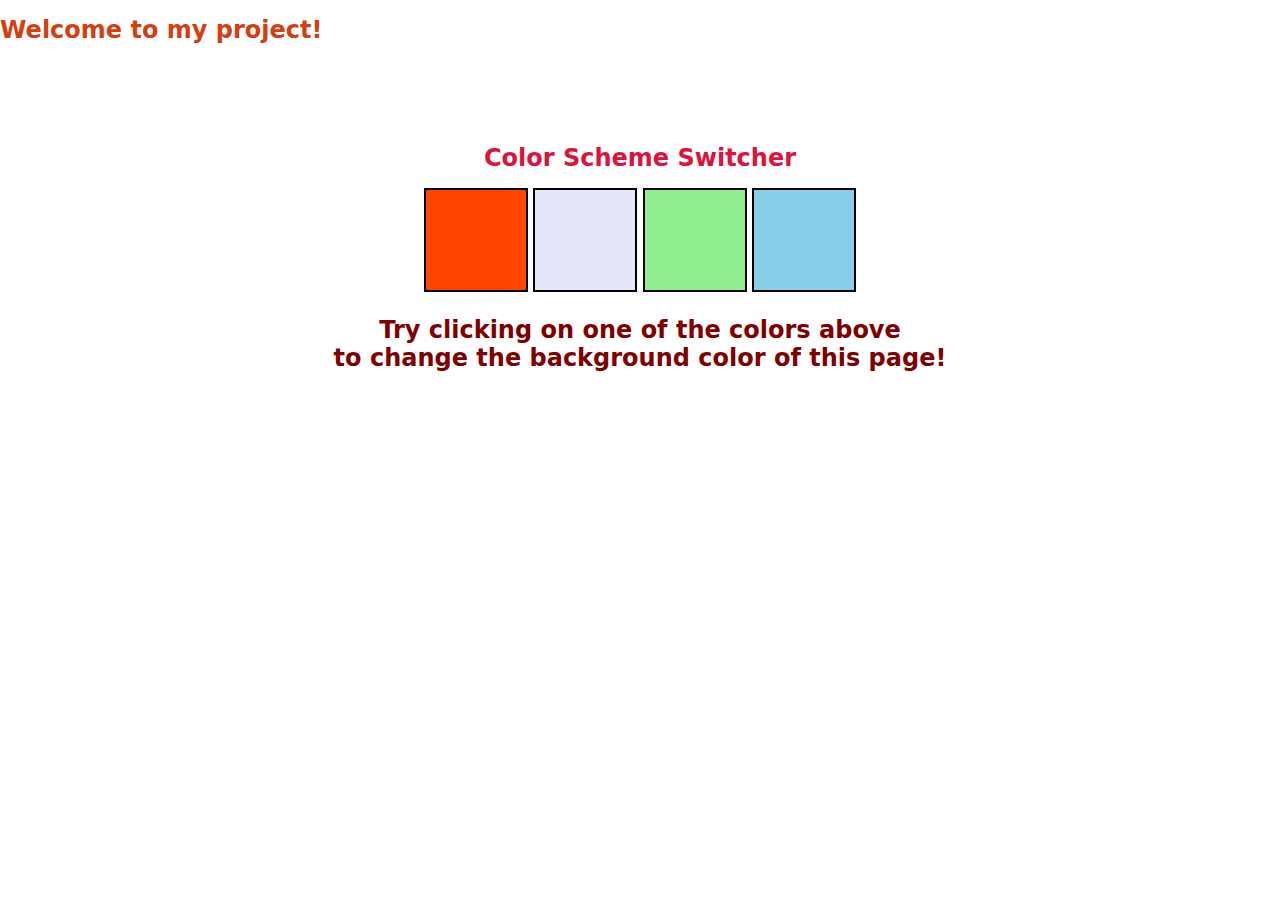
<file: 07_Projects/01_colorChanger/index.html>
<!DOCTYPE html>
<html lang="en">
  <head>
    <meta charset="UTF-8" />
    <meta name="viewport" content="width=device-width, initial-scale=1.0" />
    <meta http-equiv="X-UA-Compatible" content="ie=edge" />
    <link rel="stylesheet" href="style.css" />
    <title>JavaScript Background Color Switcher</title>
  </head>
  <body>
    <h1 class="welcome">Welcome to my project! </h1>

    <div class="canvas">     
      <h1 class="CSS">Color Scheme Switcher</h1>
      <span class="button" id="orange"></span>
      <span class="button" id="lavender"></span>
      <span class="button" id="lightgreen"></span>
      <span class="button" id="skyblue"></span>
      <h2 class="info">
        Try clicking on one of the colors above
        <span>to change the background color of this page!</span>
      </h2>
    </div>
    <script src="script.js"></script>
  </body>
</html>
</file>
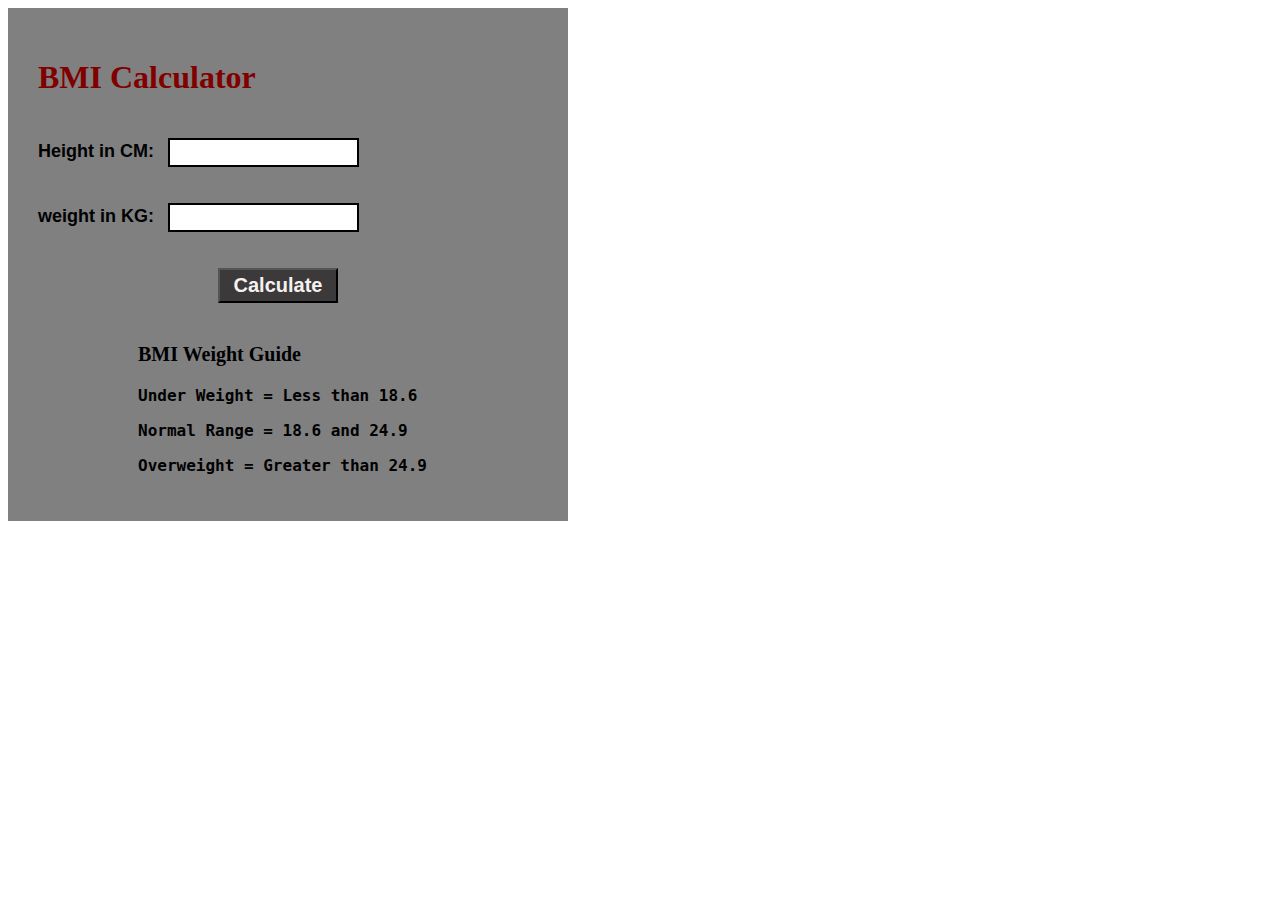
<file: 07_Projects/02_BMI_Calculatore/index.html>
<!DOCTYPE html>
<html lang="en">
<head>
    <meta charset="UTF-8">
    <meta name="viewport" content="width=device-width, initial-scale=1.0">
    <link rel="stylesheet" href="style.css">
    <title>BMI Generator</title>
</head>
<body>
    <div class="container">
        <h1>BMI Calculator</h1>
        <form> 
            <p>
                <label>Height in CM:</label>
                <input type="text" id="height">
            </p>
            <p>
                <label>weight in KG:</label>
                <input type="text" id="weight">
            </p>
            <button>Calculate</button>
            <div id="result"></div>
            <div id="weight-guide">
                <h3>BMI Weight Guide</h3>
                <p>Under Weight = Less than 18.6</p>
                <p>Normal Range = 18.6 and 24.9</p>
                <p>Overweight = Greater than 24.9</p>
            </div>
        </form>
    </div>    
</body>
<script src="script.js"></script>
</html>
</file>
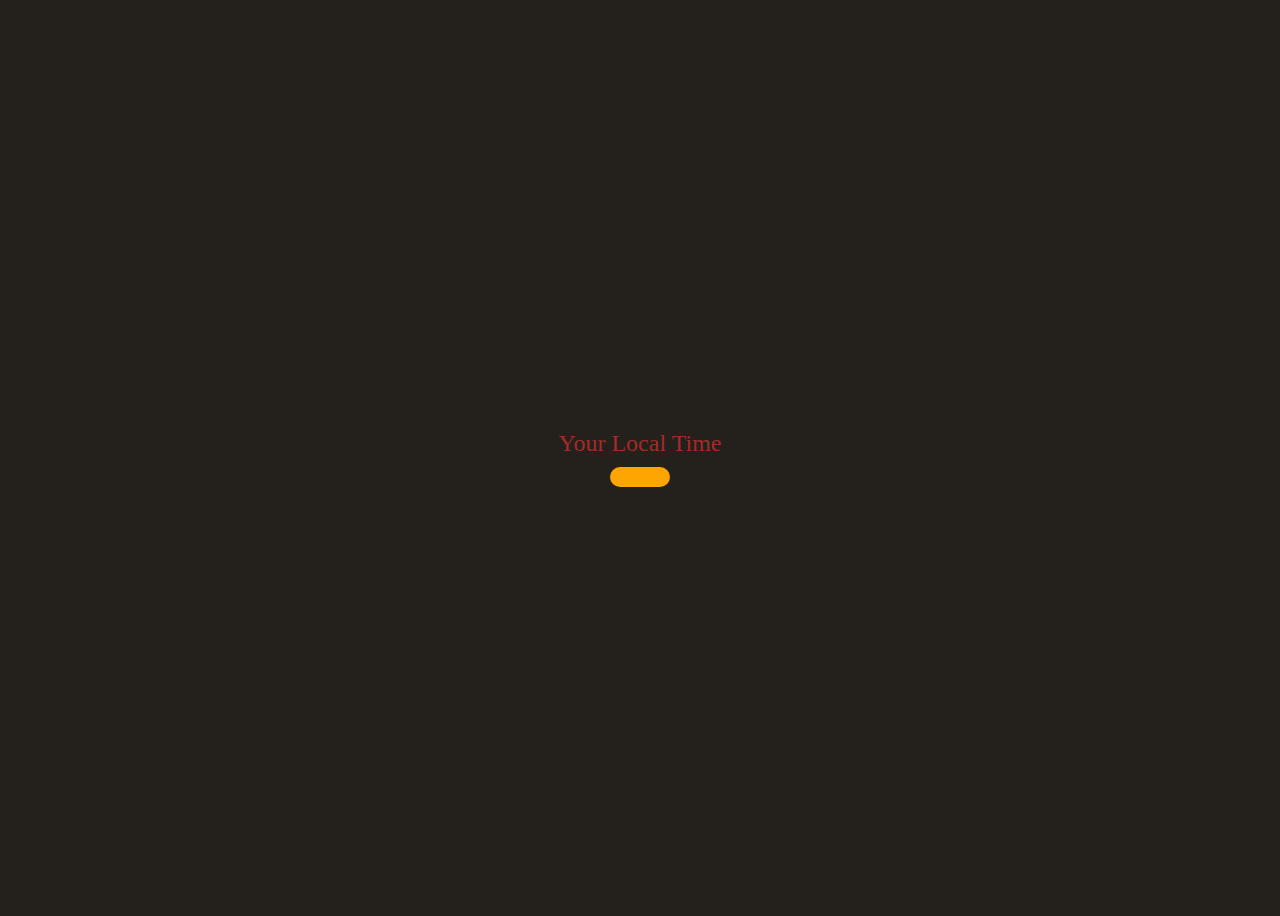
<file: 07_Projects/03_DigitalClock/index.htm>
<!DOCTYPE html>
<html lang="en">
<head>
    <meta charset="UTF-8">
    <meta name="viewport" content="width=device-width, initial-scale=1.0">
    <link rel="stylesheet" href="style.css">
    <title>Digital Clock</title>
</head>
<body>
    <div class="centre">
        <div id="banner"><span>Your Local Time</span></div>
        <div id="clock"></div>
    </div>
    <script src="script.js"></script>    
</body>
</html>
</file>
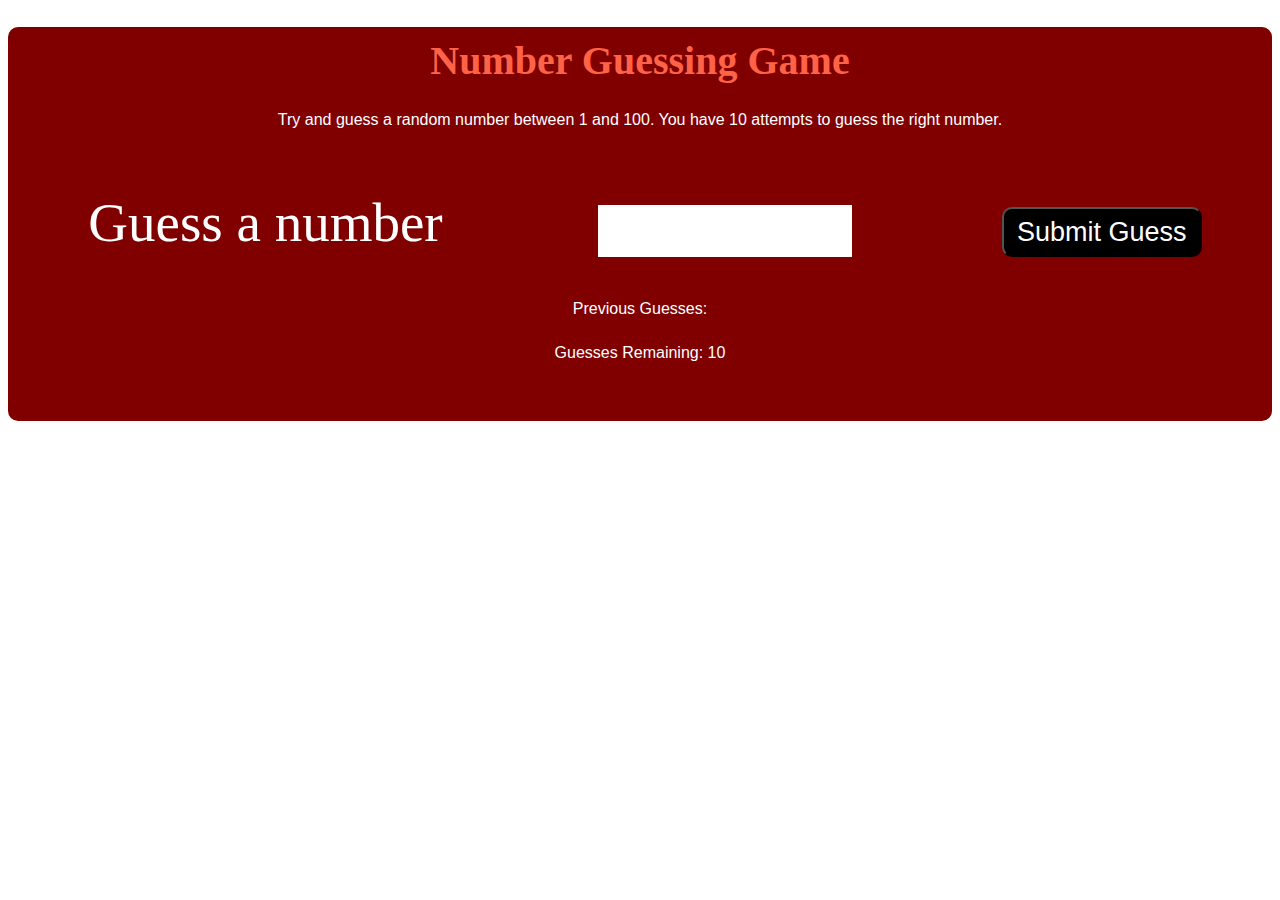
<file: 07_Projects/04_GuessTheNumber/index.html>
<!DOCTYPE html>
<html lang="en">
<head>
    <meta charset="UTF-8">
    <meta name="viewport" content="width=device-width, initial-scale=1.0">
    <link rel="stylesheet" href="style.css">
    <title>Number Guessing Game</title>
</head>
<body>
    <div id="wrapper">
        <h1>Number Guessing Game</h1>
        <p>Try and guess a random number between 1 and 100.
            You have 10 attempts to guess the right number.</p>
        
            <form class="form">
                <label for="guessField" id="guess">Guess a number</label>
                <input type="text" id="guessField" class="guessField">
                <input type="submit" id="subt" value="Submit Guess" class="guessSubmit">
            </form>

            <div class="resultParas">
                <p>Previous Guesses: <span class="guesses"></span></p>
                <p>Guesses Remaining: <span class="lastResult">10 </span> </p>
                <p class="lowOrHi"></p>
            </div>
    </div>

    <script src="script.js"></script>
    
</body>
</html>
</file>
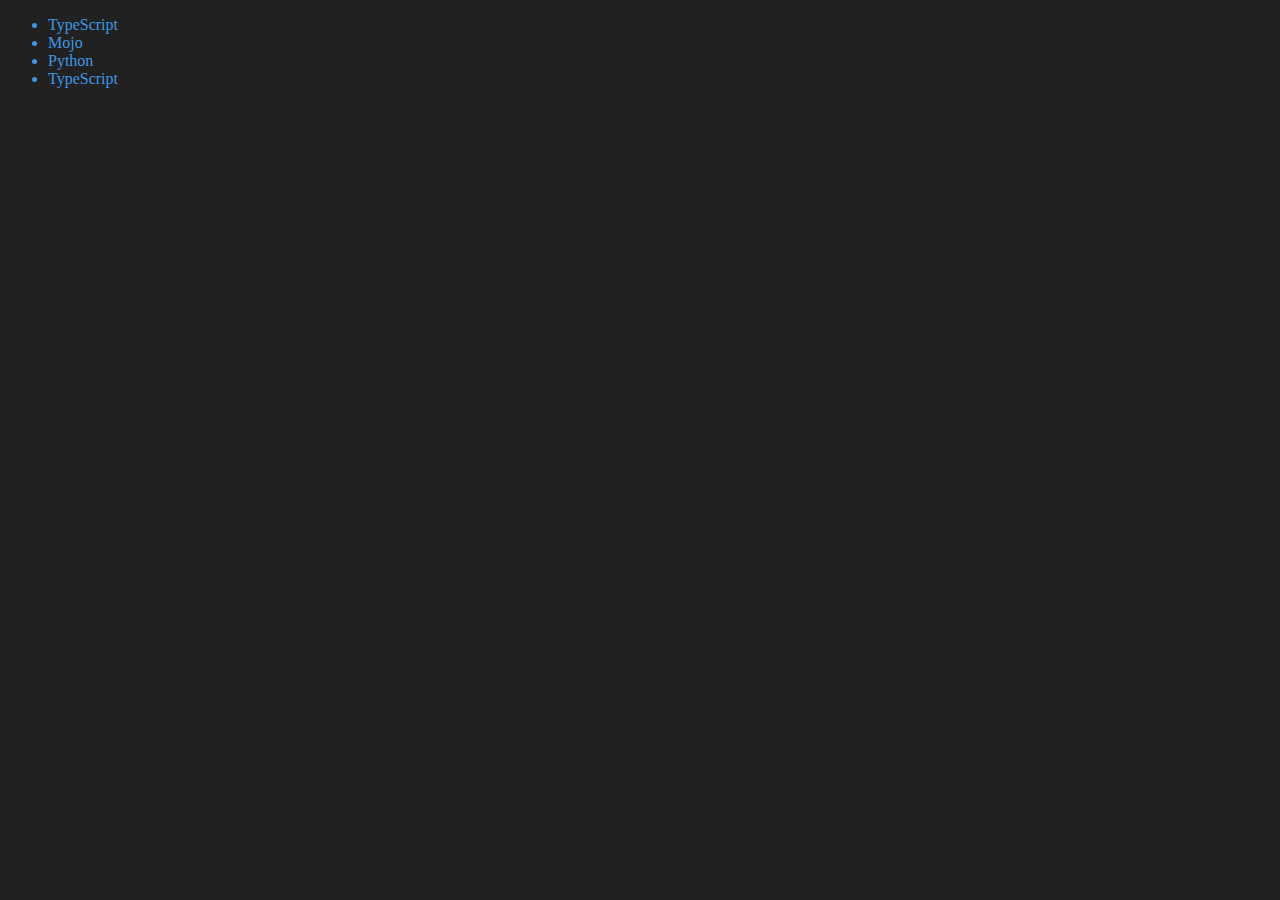
<file: 06_dom/four.html>
<!DOCTYPE html>
<html lang="en">
<head>
    <meta charset="UTF-8">
    <meta name="viewport" content="width=device-width, initial-scale=1.0">
    <title>DOM Learning</title>
</head>
<body style="background-color: rgb(34, 33, 33); color: rgb(63, 151, 228);">
    <ul class="language">
        <li>JavaScript</li>
    </ul>    
</body>

<script>
    //add list item
    function addLanguage(langName){
        const li = document.createElement('li')
        li.innerHTML = `${langName}`
        document.querySelector('.language').appendChild(li)
    }
    addLanguage('Java')
    addLanguage('Python')


    //optimize
    function addOptiLang (langName){
        const li = document.createElement('li')
        li.appendChild(document.createTextNode(langName))
        document.querySelector('.language').appendChild(li)
    }
    addOptiLang('TypeScript')
    addOptiLang('Ruby')

    //Edit
    const secondLang =  document.querySelector("li:nth-child(2)")
    //console.log(secondLang)
    //secondLang.innerHTML = 'java'
    const newLi = document.createElement('li')
    newLi.textContent = 'Mojo'
    secondLang.replaceWith(newLi)

    //edit
    const firstLang  = document.querySelector('li:first-child')
    //console.log(firstLang)
    firstLang.outerHTML = '<li>TypeScript</li>'


    //Remove - ruby
    const lastLang = document.querySelector('li:last-child')
    console.log(lastLang)
    lastLang.remove()


    





</script>

</html>
</file>
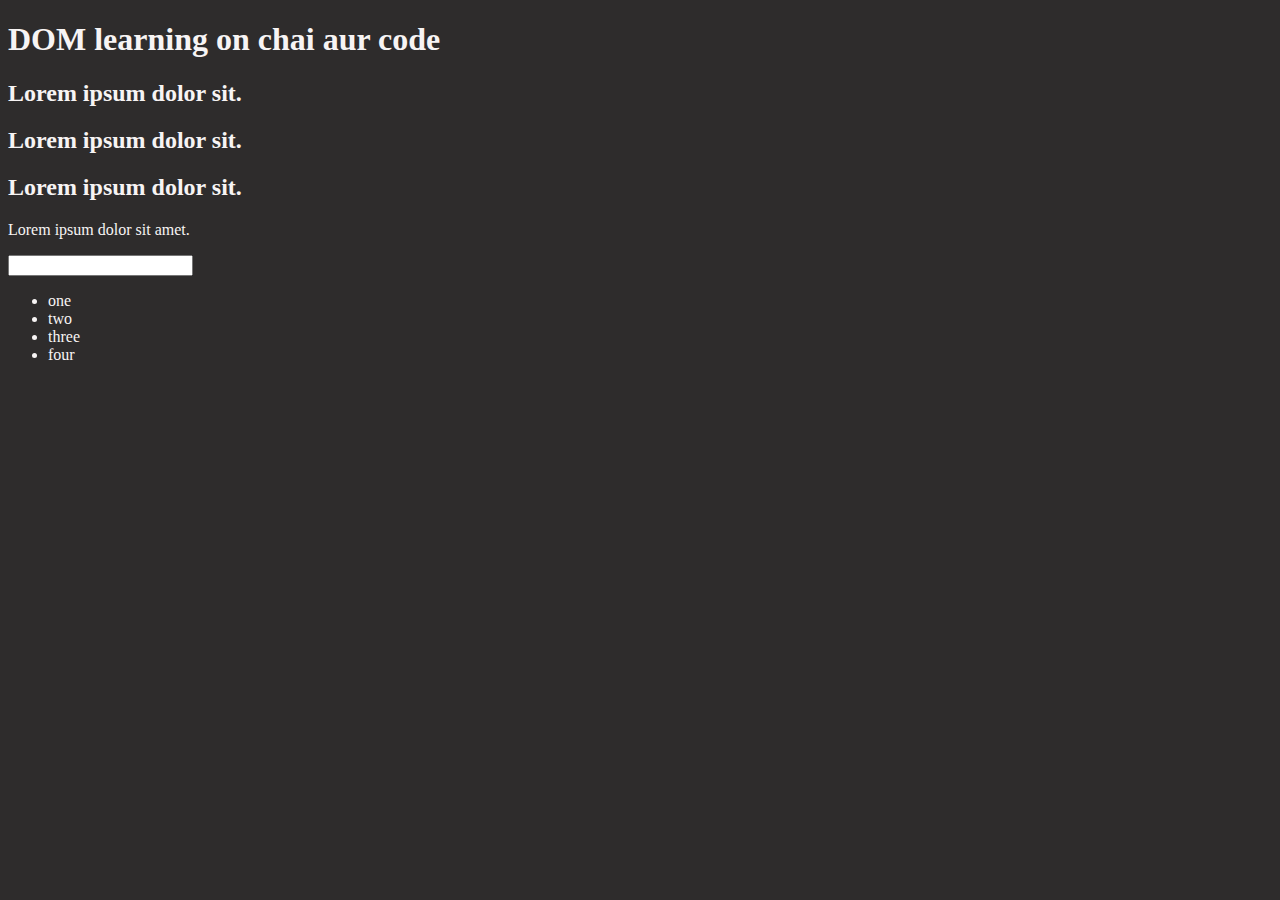
<file: 06_dom/one.html>
<!DOCTYPE html>
<html lang="en">
<head>
    <meta charset="UTF-8">
    <meta name="viewport" content="width=device-width, initial-scale=1.0">
    <title>Dom Learning</title>

    <style>
        .bg-black{
            background-color: rgb(46, 44, 44);
            color: rgb(247, 244, 244);
        }
    </style>
</head>
<body class="bg-black">
    <div >
        <h1 id="title" class="heading">DOM learning on chai aur code</h1>
        <h2>Lorem ipsum dolor sit.</h2>
        <h2>Lorem ipsum dolor sit.</h2>
        <h2>Lorem ipsum dolor sit.</h2>
        <p>Lorem ipsum dolor sit amet.</p>
        <input type="password" name="sam" id="01"> 
        
        
        <ul>
            <li class="list-item">one</li>
            <li class="list-item">two</li>
            <li class="list-item">three</li>
            <li class="list-item">four</li>
        </ul>
        <article>
            <!-- DOM: Document Object Model. <br>
            dom manupulation:- <br>
            document.getElementById('firstHeading')
            document.getElementById('firstHeading').innerHTML= <h1>Tom Hardy</h1> -->
            <!-- const title = document.getElementById('title')
            title.style.backgroundColor = 'orange'
            title.style.padding = '15px'
            title.style.borderRadius = '15px'
            title.innerHTML
            title.textContent
            title.innerText
            document.getElementsByClassName('heading')
            document.querySelector('h1')
            document.querySelector('#title') //for id (#)
            document.querySelector('.heading') // for class(.)
            document.querySelector('input') or document.querySelector('input')
            const myUl = document.querySelector("ul")
            myUl.querySelector('li')
            const myLi = myUl.querySelector('li')
            myLi.style.backgroundColor = 'orange'
            myLi.innerText = 'nine' //manupulate the text

            myUl.querySelectorAll('li')
            document.querySelectorAll('li')
            const tempList = document.querySelectorAll('li')
            tempList[0].style.color = 'orange'
            tempList.forEach((l) =>  {
                  l.style.color = 'red'
            })

            const temptClassList = document.getElementsByClassName('list-item')
            const myConvertedArray = Array.from(temptClassList)    //convert list to array
            myConvertedArray.forEach( (li) => {
                  li.style.color = 'Blue'
            })
            
                



 -->
        </article>
    </div>
    
</body>
</html>
</file>
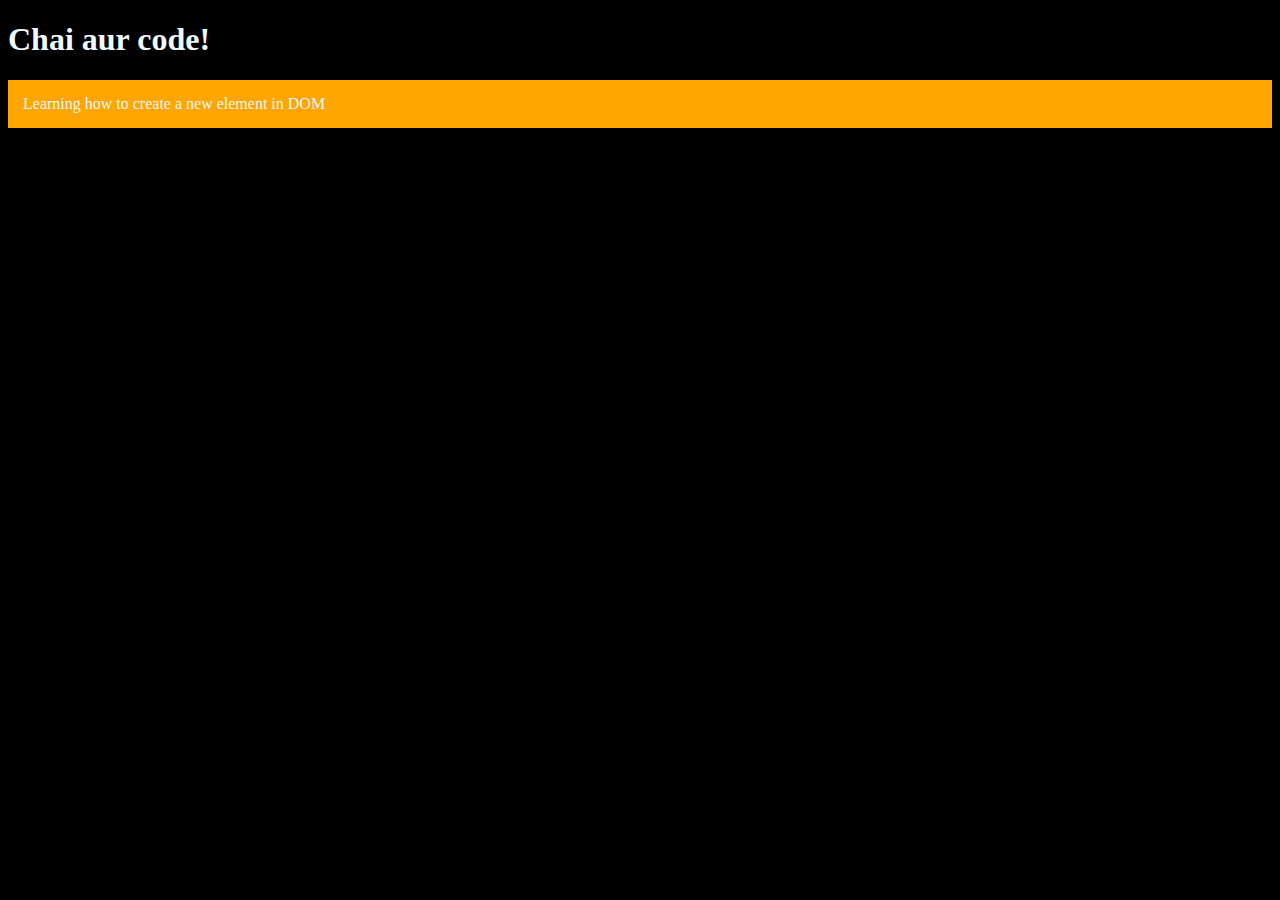
<file: 06_dom/three.html>
<!DOCTYPE html>
<html lang="en">
<head>
    <meta charset="UTF-8">
    <meta name="viewport" content="width=device-width, initial-scale=1.0">
    <title>Chai aur code</title>
</head>
<body style="background-color: black; color:aliceblue">
    <h1>Chai aur code!</h1>

    
</body>

<script>
    const div = document.createElement('div')
    console.log(div)
    div.className = 'main'
    //div.id = '01'
    div.id = Math.round(Math.random() * 10 + 1)
    div.setAttribute("title", 'generated title')
    div.style.backgroundColor = 'orange'
    div.style.padding = '15px'
    //div.innerHTML = 'Chai aur code!'
    const addText = document.createTextNode("Learning how to create a new element in DOM")
    div.appendChild(addText)

    document.body.appendChild(div)


</script>

</html>
</file>
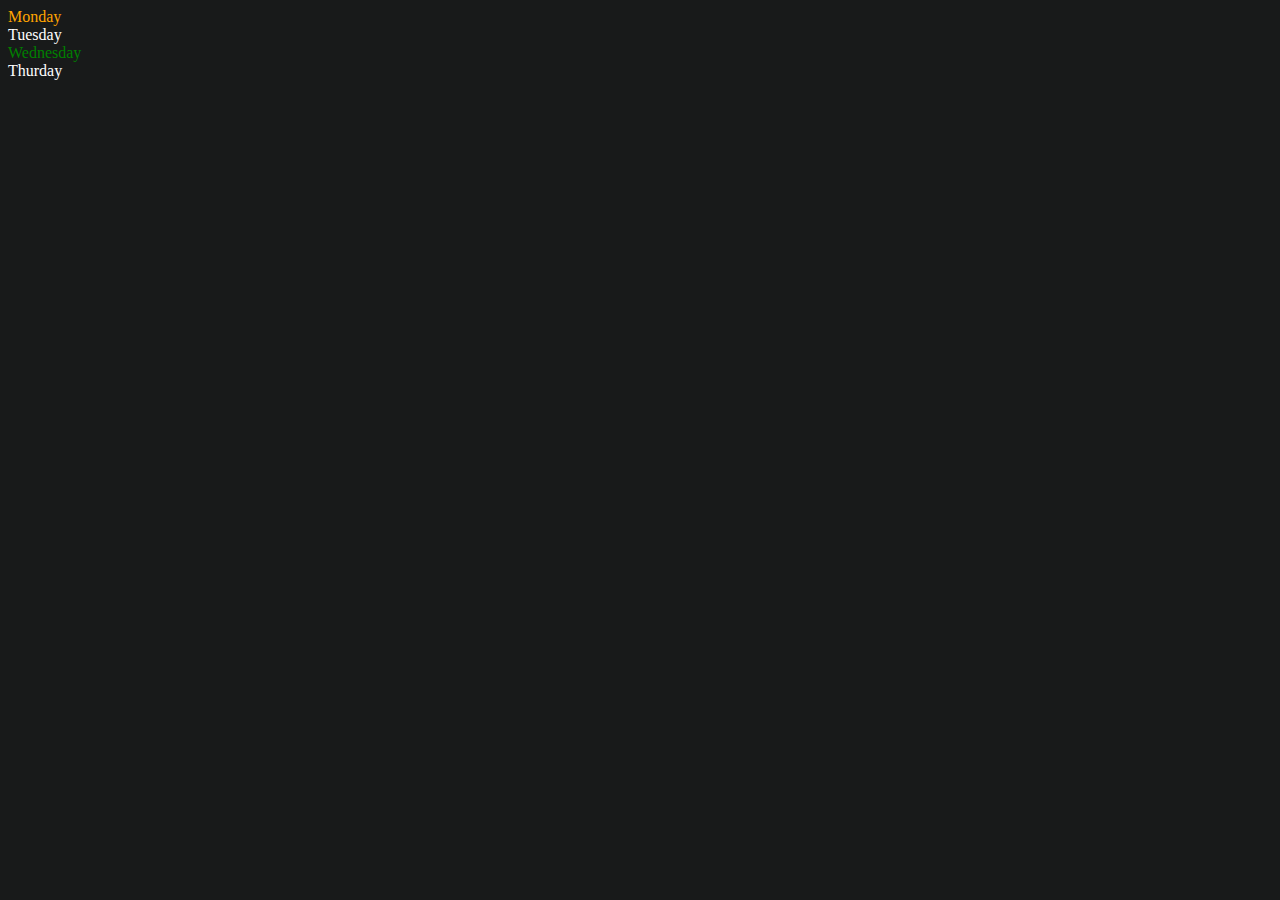
<file: 06_dom/two.html>
<!DOCTYPE html>
<html lang="en">
<head>
    <meta charset="UTF-8">
    <meta name="viewport" content="width=device-width, initial-scale=1.0">
    <title>DOM | Chai aur code</title>
</head>
<body style="background-color: rgb(24, 26, 26); color: white ;">
    <div class="week">
        <div class="day">Monday</div>
        <div class="day">Tuesday</div>
        <div class="day">Wednesday</div>
        <div class="day">Thurday</div>
    </div>
    
</body>

<script>
    
    const weeks = document.querySelector('.week')
   // console.log(weeks)
   // console.log(weeks.children[0].innerHTML)

    //for(let i = 0; i < weeks.children.length; i++){
     //   console.log(weeks.children[i].innerHTML)

    //}

    weeks.children[0].style.color = 'orange'
    weeks.children[2].style.color = 'green'

   // console.log(weeks.firstElementChild)
   // console.log(weeks.firstElementChild.innerHTML)
   // console.log(weeks.lastElementChild)
   // console.log(weeks.lastElementChild.innerHTML)

    const dayOne = document.querySelector('.day')
    //console.log(dayOne.innerHTML)
    //console.log(dayOne.parentElement)
    //console.log(dayOne.nextElementSibling)

    console.log("NODES: ", weeks.childNodes)         //imp





    
</script>
</html>
</file>
<file: 07_Projects/01_colorChanger/style.css>
html{
    margin: 0;
}
body {
    margin: 0;
    font-family: system-ui, sans-serif;
    color: black;
    background-color: white;
  }
span{
    display: block;
}
h1 {
    font-weight: bold;
    font-size: 1.5rem;
}
.canvas {
    margin: 100px auto 100px;
    width: 80%;
    text-align: center;
}
.welcome{
    color: rgb(212, 63, 17);
}
.CSS{
    color: crimson;
}
.info{
    color: maroon;
}
.button {
    width: 100px;
    height: 100px;
    border: solid 2px;
    display: inline-block;
}
#orange {
    background-color: orangered;
}
#lavender {
    background-color: lavender;
}
#lightgreen{
    background-color: lightgreen;
}
#red{
    background-color: red;
}
#skyblue{
    background-color: skyblue;
}
</file>
<file: 07_Projects/02_BMI_Calculatore/style.css>
h1{
    color: maroon;
    font-family: Verdana, Geneva, Tahoma;
}
.container{
    width: 500px;   
    height: auto;
    background-color: gray;
    padding: 30px;
}
label{
    font-weight: bold;
    font-size: large;
    font-family: Verdana, Geneva, Tahoma, sans-serif;
}
#height, #weight{
    width: auto;
    height: auto;
    padding: 5px;
    margin-top: 20px;
    margin-left: 10px;
    border: 2px solid;
}
button{
    background-color: rgb(59, 57, 57);
    color: rgb(245, 241, 241);
    width: 120px;
    height: 35px;
    font-weight: bold;
    margin-top: 20px;
    margin-left: 180px;
    font-size: 20px;
    /* text-decoration: none; */
}
#result{
    margin-top: 20px;
    margin-bottom: 20px;
    margin-left:130px;
    font-size: larger;
    color: black;
}
h3{
    /* color: brown; */
    font-family: verdana;
    font-size: 20px;
    margin-top: 40px;
    margin-bottom: 20px;
    /* text-align: center; */
}
#weight-guide{
    /* color: rgb(30, 210, 201); */
    font-family: monospace;
    margin-left: 100px;
    font-size: large;
    font-weight: bold;
}
</file>
<file: 07_Projects/03_DigitalClock/style.css>
body{
    background-color: rgb(36, 32, 27);
}
.centre{
    display: flex;
    height: 100vh;
    justify-content: center;
    align-items: center;
    flex-direction: column;
}
span{
    color:brown;
    font-family: Georgia, 'Times New Roman';
    font-size: x-large;
}
#clock{
    background-color: orange;
    padding: 10px 30px;
    margin-top: 10px;
    border-radius: 10px;
    font-size: 35px;
    color: aliceblue;
}
</file>
<file: 07_Projects/04_GuessTheNumber/style.css>
#wrapper{
    background-color: maroon;
    color: white;
    box-sizing: border-box;
    text-align: center;
    font-size: 20px;
    border-radius: 10px;
    margin-top: 10px;
    justify-content: center;
    align-items: center;
}

h1{
    color:tomato;
    font-family:verdana;
    text-align: center;
    padding-top: 10px;
}
p{
    font-family: Verdana, Geneva, Tahoma, sans-serif;
    padding-bottom: 10px;
    font-size: 16px;
    text-align: center;
}

#guess{
    font-family: georgia;
    font-size: 55px;
    margin-top: 120px;
    margin-left: 50px;
    margin-right: 70px;
    padding: 10px;
}
#guessField{
    color: black;
    width: 250px;
    height: 50px;
    font-size: 30px;
    margin-top: 50px;
    margin-left: 70px;
    margin-right: 70px;
    border: skyblue solid 5px;
    text-align: center;
    border-style: none;
}
#subt{
    background-color: black;
    color: white;
    width: 200px;
    height: 50px;
    border-radius: 10px;
    font-size: 27px;
    margin-top: 50px;
    margin-left: 75px;
    margin-right: 50px;

}
.resultParas {
    margin-top: 20px;
    color: white;
    padding: 7px;
}
</file>
